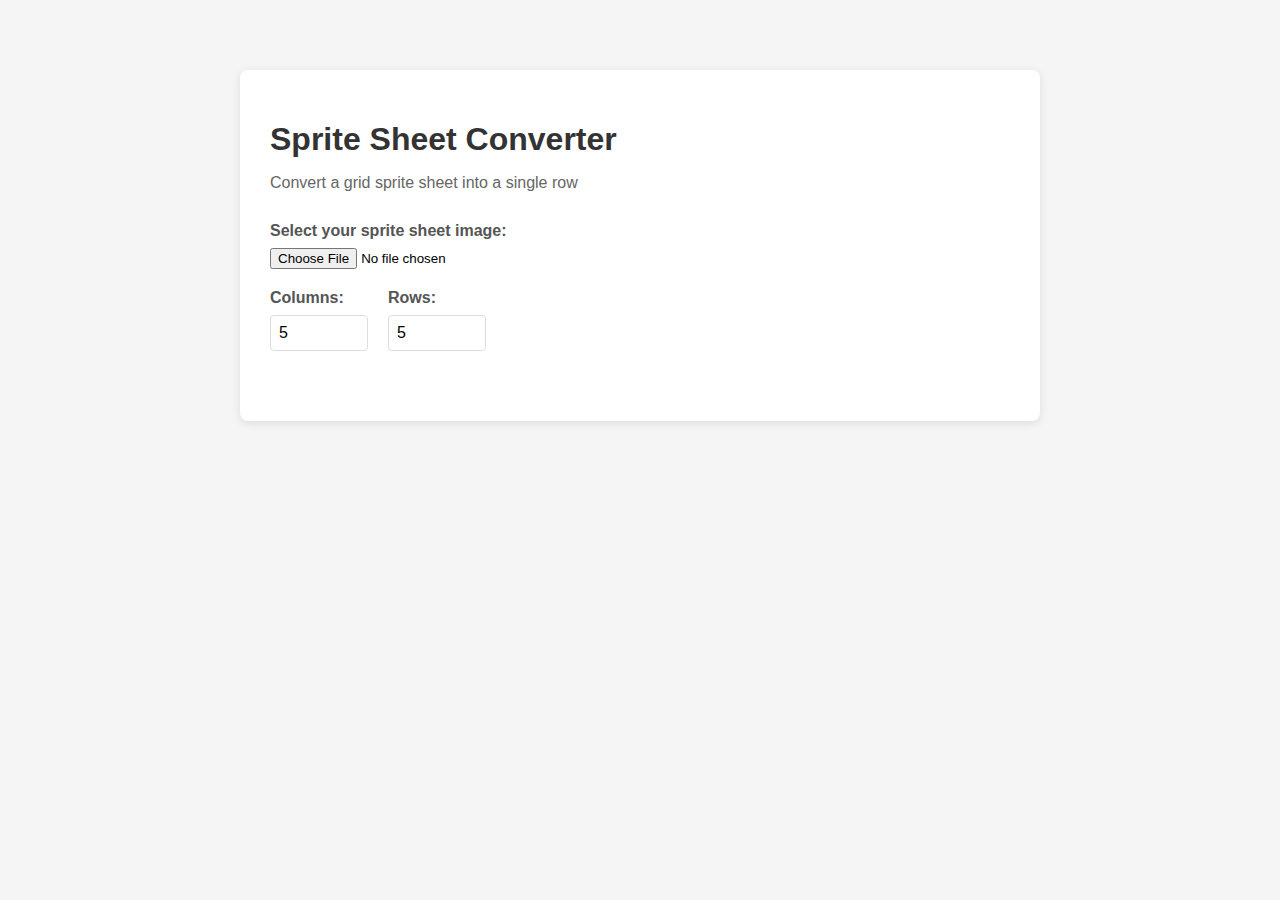
<file: sprite-sheet-converter.html>
<!DOCTYPE html>
<html lang="en">
<head>
    <meta charset="UTF-8">
    <meta name="viewport" content="width=device-width, initial-scale=1.0">
    <title>Sprite Sheet Grid to Row Converter</title>
    <style>
        body {
            font-family: Arial, sans-serif;
            max-width: 800px;
            margin: 50px auto;
            padding: 20px;
            background-color: #f5f5f5;
        }
        
        .container {
            background: white;
            padding: 30px;
            border-radius: 8px;
            box-shadow: 0 2px 10px rgba(0,0,0,0.1);
        }
        
        h1 {
            color: #333;
            margin-bottom: 10px;
        }
        
        .subtitle {
            color: #666;
            margin-bottom: 30px;
        }
        
        .input-group {
            margin-bottom: 20px;
        }
        
        label {
            display: block;
            margin-bottom: 8px;
            font-weight: bold;
            color: #555;
        }
        
        input[type="file"] {
            display: block;
            margin-bottom: 10px;
        }
        
        input[type="number"] {
            width: 80px;
            padding: 8px;
            border: 1px solid #ddd;
            border-radius: 4px;
            font-size: 16px;
        }
        
        .grid-inputs {
            display: flex;
            gap: 20px;
            margin-bottom: 20px;
        }
        
        button {
            background-color: #4CAF50;
            color: white;
            padding: 12px 24px;
            border: none;
            border-radius: 4px;
            cursor: pointer;
            font-size: 16px;
            margin-top: 10px;
        }
        
        button:hover {
            background-color: #45a049;
        }
        
        button:disabled {
            background-color: #cccccc;
            cursor: not-allowed;
        }
        
        .preview {
            margin-top: 30px;
            padding-top: 30px;
            border-top: 2px solid #eee;
        }
        
        canvas {
            border: 1px solid #ddd;
            display: block;
            margin: 10px 0;
            max-width: 100%;
            height: auto;
        }
        
        .preview-title {
            font-weight: bold;
            margin-bottom: 10px;
            color: #555;
        }
        
        #downloadBtn {
            background-color: #2196F3;
        }
        
        #downloadBtn:hover {
            background-color: #0b7dda;
        }
    </style>
</head>
<body>
    <div class="container">
        <h1>Sprite Sheet Converter</h1>
        <p class="subtitle">Convert a grid sprite sheet into a single row</p>
        
        <div class="input-group">
            <label for="fileInput">Select your sprite sheet image:</label>
            <input type="file" id="fileInput" accept="image/*">
        </div>
        
        <div class="grid-inputs">
            <div class="input-group">
                <label for="columns">Columns:</label>
                <input type="number" id="columns" value="5" min="1" max="50">
            </div>
            
            <div class="input-group">
                <label for="rows">Rows:</label>
                <input type="number" id="rows" value="5" min="1" max="50">
            </div>
        </div>
        
        <div class="preview" id="previewSection" style="display: none;">
            <div class="preview-title">Original Sprite Sheet:</div>
            <canvas id="originalCanvas"></canvas>
            
            <div class="preview-title" style="margin-top: 20px;">Single Row Output:</div>
            <canvas id="outputCanvas"></canvas>
            
            <button id="downloadBtn">Download Single Row Sprite Sheet</button>
        </div>
    </div>

    <script>
        // Get references to all the HTML elements we'll need
        const fileInput = document.getElementById('fileInput');
        const columnsInput = document.getElementById('columns');
        const rowsInput = document.getElementById('rows');
        const previewSection = document.getElementById('previewSection');
        const originalCanvas = document.getElementById('originalCanvas');
        const outputCanvas = document.getElementById('outputCanvas');
        const downloadBtn = document.getElementById('downloadBtn');
        
        // Store the loaded image so we can reprocess it if grid values change
        let loadedImage = null;
        
        // This function runs when the user selects a file
        fileInput.addEventListener('change', function(e) {
            const file = e.target.files[0];
            
            // Make sure a file was actually selected
            if (!file) return;
            
            // Create a FileReader to read the image file
            const reader = new FileReader();
            
            // This function runs when the file is loaded
            reader.onload = function(event) {
                // Create a new Image object
                const img = new Image();
                
                // This function runs when the image is fully loaded
                img.onload = function() {
                    loadedImage = img;
                    processImage();
                };
                
                // Set the image source to the file data
                img.src = event.target.result;
            };
            
            // Start reading the file as a data URL
            reader.readAsDataURL(file);
        });
        
        // Reprocess the image when grid values change
        columnsInput.addEventListener('change', function() {
            if (loadedImage) processImage();
        });
        
        rowsInput.addEventListener('change', function() {
            if (loadedImage) processImage();
        });
        
        // This is the main function that does all the work
        function processImage() {
            // Get the grid dimensions from the input fields
            const cols = parseInt(columnsInput.value);
            const rows = parseInt(rowsInput.value);
            
            // Calculate how big each individual sprite frame is
            const frameWidth = loadedImage.width / cols;
            const frameHeight = loadedImage.height / rows;
            
            // Calculate total number of frames
            const totalFrames = cols * rows;
            
            // Show the preview section
            previewSection.style.display = 'block';
            
            // === STEP 1: Display the original image ===
            originalCanvas.width = loadedImage.width;
            originalCanvas.height = loadedImage.height;
            const originalCtx = originalCanvas.getContext('2d');
            originalCtx.drawImage(loadedImage, 0, 0);
            
            // === STEP 2: Create the single row sprite sheet ===
            // The output will be: (frameWidth * totalFrames) wide and frameHeight tall
            outputCanvas.width = frameWidth * totalFrames;
            outputCanvas.height = frameHeight;
            const outputCtx = outputCanvas.getContext('2d');
            
            // Clear the canvas (make it transparent)
            outputCtx.clearRect(0, 0, outputCanvas.width, outputCanvas.height);
            
            // Loop through each frame in the grid
            let frameIndex = 0;
            for (let row = 0; row < rows; row++) {
                for (let col = 0; col < cols; col++) {
                    // Calculate where this frame is in the original image
                    const sourceX = col * frameWidth;
                    const sourceY = row * frameHeight;
                    
                    // Calculate where to place this frame in the output
                    const destX = frameIndex * frameWidth;
                    const destY = 0; // Always at the top since it's a single row
                    
                    // drawImage with 9 parameters:
                    // drawImage(image, sourceX, sourceY, sourceWidth, sourceHeight, 
                    //           destX, destY, destWidth, destHeight)
                    // This copies a rectangular section from the source and draws it at a destination
                    outputCtx.drawImage(
                        loadedImage,
                        sourceX, sourceY, frameWidth, frameHeight,  // Source rectangle
                        destX, destY, frameWidth, frameHeight       // Destination rectangle
                    );
                    
                    frameIndex++;
                }
            }
        }
        
        // Handle the download button
        downloadBtn.addEventListener('click', function() {
            // Convert the canvas to a data URL (PNG format)
            const dataURL = outputCanvas.toDataURL('image/png');
            
            // Create a temporary download link
            const link = document.createElement('a');
            link.download = 'sprite-sheet-single-row.png';
            link.href = dataURL;
            
            // Trigger the download
            link.click();
        });
    </script>
</body>
</html>
</file>
